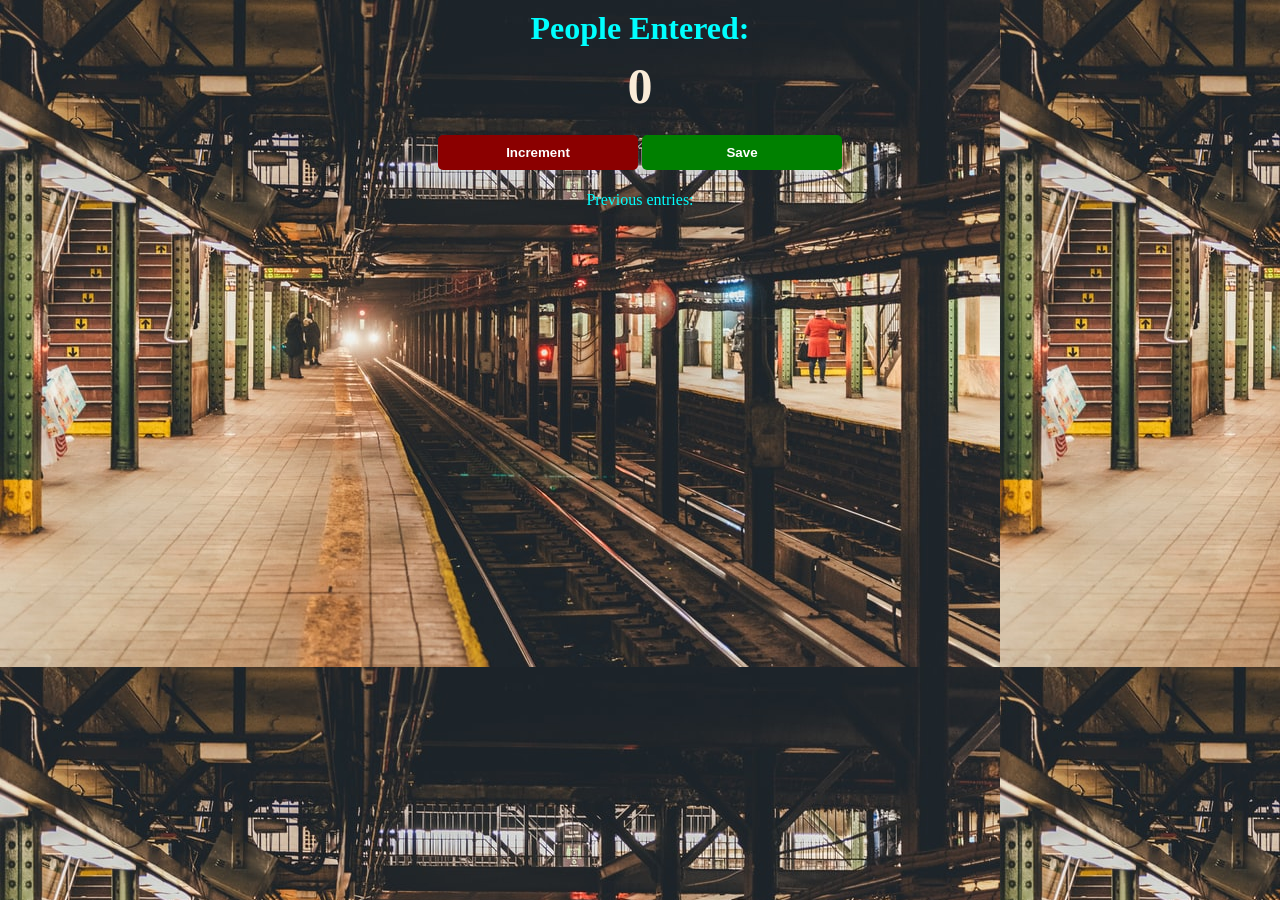
<file: Project1/index.html>
<!DOCTYPE html>
<html lang="en">
<head>
    <meta charset="UTF-8">
    <meta http-equiv="X-UA-Compatible" content="IE=edge">
    <meta name="viewport" content="width=device-width, initial-scale=1.0">
    <title>Count</title>
    <link rel="stylesheet" href="style.css">
</head>
<body>
    <h1>People Entered:</h1>
    <h2 id="count-el">0</h2>
    <button id="increment-btn" onclick="increment()">Increment</button>
    <button id="save-btn" onclick="save()">Save</button>
    <p id="save-el">Previous entries: </p>
    <script src="app.js"></script>
</body>
</html>
</file>
<file: Project1/style.css>
body{
    text-align: center;
    background-image: url("images/platform.jpg");
}


h1{
    margin-top: 10px;
    margin-bottom: 10px;
    color: aqua 
}

h2{
    font-size: 50px;
    margin-top: 0;
    margin-bottom: 20px;
    color:antiquewhite
}

button{
    border: none;
    padding: 10px 0px;
    color: white;
    font-weight: bold;
    width: 200px;
    margin-bottom: 5px;
    border-radius: 5px;
}

#increment-btn{
    background: darkred;
}

#save-btn {
    background: green;
}

p{
    color: aqua;
}
</file>
